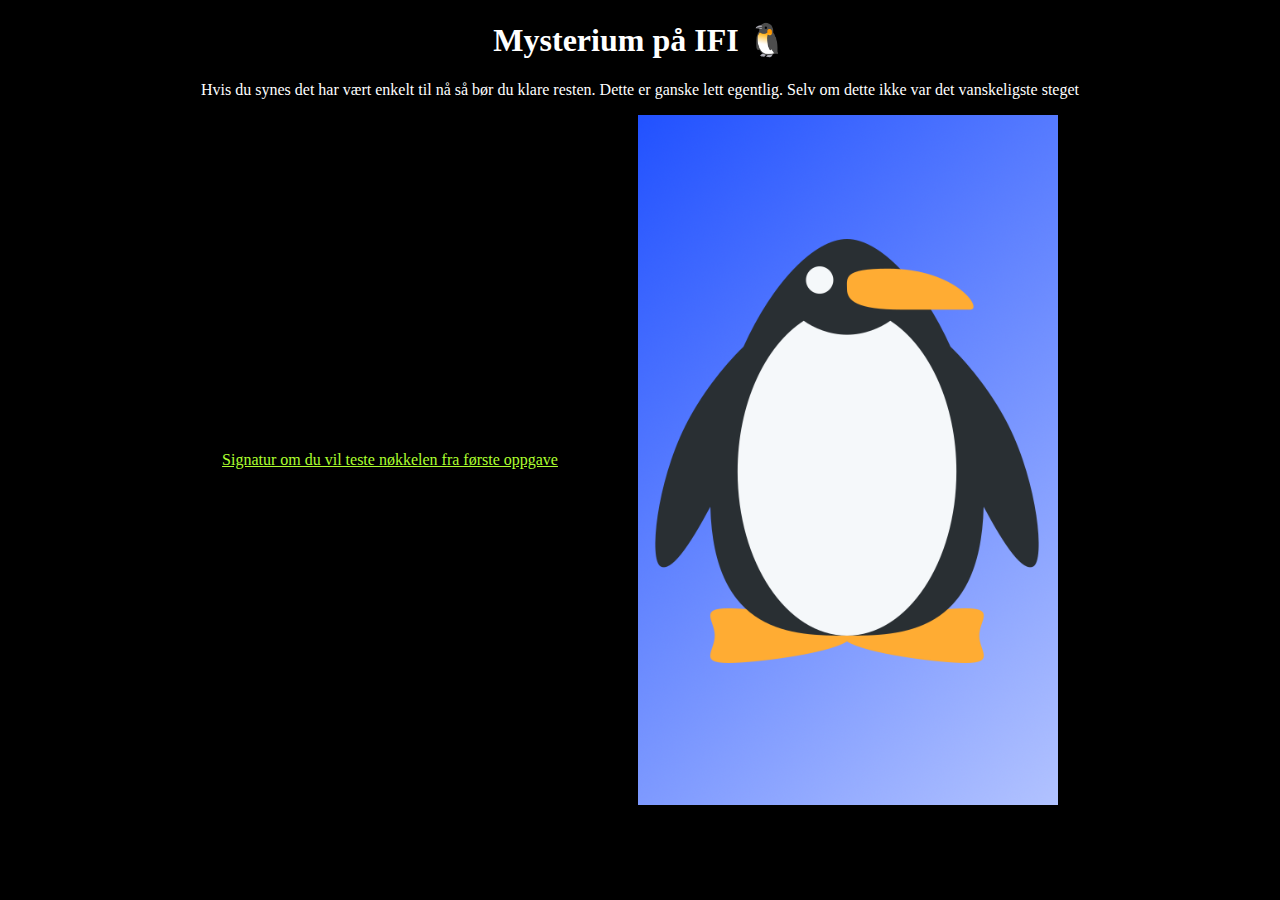
<file: ifimysteriet-onion/index.html>
<!DOCTYPE html>

<!-- https://www.youtube.com/watch?v=dQw4w9WgXcQ 

Tenk å putte effort i en nettside. Det gidder ikke jeg for å si det sånn
-->

<head>
    <meta charset="UTF-8">
    <meta name="viewport" content="width=device-width, initial-scale=1.0">
    <link rel="stylesheet" href="style.css">
    <script src="morn.js"></script>
    <title>Mysterium på IFI 🐧</title>
</head>
<body>
    <h1 class="center">Mysterium på IFI 🐧</h1>
    <p class="center">Hvis du synes det har vært enkelt til nå så bør du klare resten. Dette er ganske lett egentlig. Selv om dette ikke var det vanskeligste steget</p>
    <div class="flex">
        <a href="penguin.png.asc" class="center">Signatur om du vil teste nøkkelen fra første oppgave</a>
        <img src="penguin.png">
    </div>
</body>
</html>
</html>
</file>
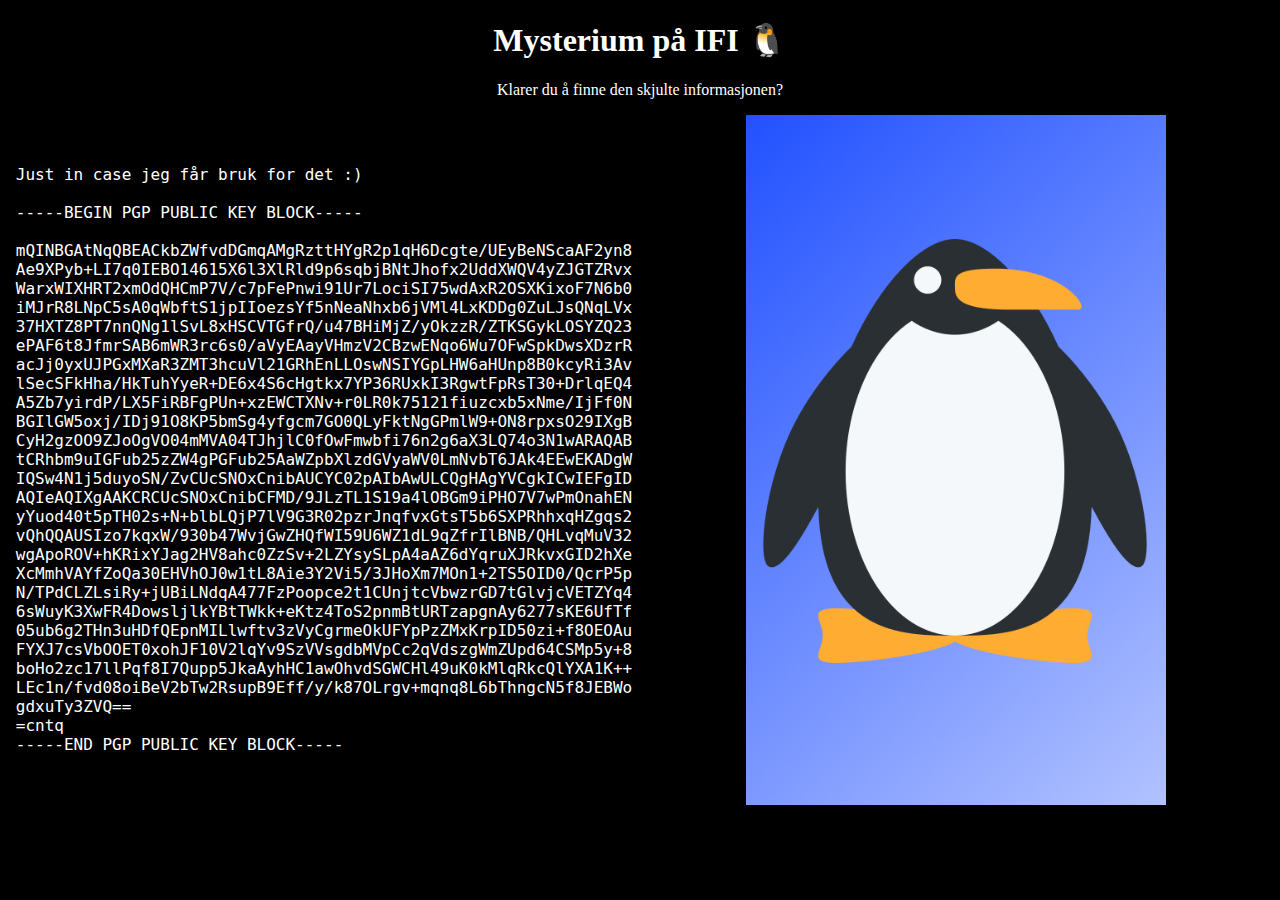
<file: ifimysteriet.com/index.html>
<!DOCTYPE html>
<head>
    <meta charset="UTF-8">
    <meta name="viewport" content="width=device-width, initial-scale=1.0">
    <link rel="stylesheet" href="style.css">
    <script src="hei.js"></script>
    <title>Mysterium på IFI 🐧</title>
</head>
<body>
    <div class="container">
        <h1 class="center">Mysterium på IFI 🐧</h1>
        <p class="center">Klarer du å finne den skjulte informasjonen?</p>
        <div class="flex">
            <div>
                <pre>
Just in case jeg får bruk for det :)

-----BEGIN PGP PUBLIC KEY BLOCK-----

mQINBGAtNqQBEACkbZWfvdDGmqAMgRzttHYgR2p1qH6Dcgte/UEyBeNScaAF2yn8
Ae9XPyb+LI7q0IEBO14615X6l3XlRld9p6sqbjBNtJhofx2UddXWQV4yZJGTZRvx
WarxWIXHRT2xmOdQHCmP7V/c7pFePnwi91Ur7LociSI75wdAxR2OSXKixoF7N6b0
iMJrR8LNpC5sA0qWbftS1jpIIoezsYf5nNeaNhxb6jVMl4LxKDDg0ZuLJsQNqLVx
37HXTZ8PT7nnQNg1lSvL8xHSCVTGfrQ/u47BHiMjZ/yOkzzR/ZTKSGykLOSYZQ23
ePAF6t8JfmrSAB6mWR3rc6s0/aVyEAayVHmzV2CBzwENqo6Wu7OFwSpkDwsXDzrR
acJj0yxUJPGxMXaR3ZMT3hcuVl21GRhEnLLOswNSIYGpLHW6aHUnp8B0kcyRi3Av
lSecSFkHha/HkTuhYyeR+DE6x4S6cHgtkx7YP36RUxkI3RgwtFpRsT30+DrlqEQ4
A5Zb7yirdP/LX5FiRBFgPUn+xzEWCTXNv+r0LR0k75121fiuzcxb5xNme/IjFf0N
BGIlGW5oxj/IDj91O8KP5bmSg4yfgcm7GO0QLyFktNgGPmlW9+ON8rpxsO29IXgB
CyH2gzOO9ZJoOgVO04mMVA04TJhjlC0fOwFmwbfi76n2g6aX3LQ74o3N1wARAQAB
tCRhbm9uIGFub25zZW4gPGFub25AaWZpbXlzdGVyaWV0LmNvbT6JAk4EEwEKADgW
IQSw4N1j5duyoSN/ZvCUcSNOxCnibAUCYC02pAIbAwULCQgHAgYVCgkICwIEFgID
AQIeAQIXgAAKCRCUcSNOxCnibCFMD/9JLzTL1S19a4lOBGm9iPHO7V7wPmOnahEN
yYuod40t5pTH02s+N+blbLQjP7lV9G3R02pzrJnqfvxGtsT5b6SXPRhhxqHZgqs2
vQhQQAUSIzo7kqxW/930b47WvjGwZHQfWI59U6WZ1dL9qZfrIlBNB/QHLvqMuV32
wgApoROV+hKRixYJag2HV8ahc0ZzSv+2LZYsySLpA4aAZ6dYqruXJRkvxGID2hXe
XcMmhVAYfZoQa30EHVhOJ0w1tL8Aie3Y2Vi5/3JHoXm7MOn1+2TS5OID0/QcrP5p
N/TPdCLZLsiRy+jUBiLNdqA477FzPoopce2t1CUnjtcVbwzrGD7tGlvjcVETZYq4
6sWuyK3XwFR4DowsljlkYBtTWkk+eKtz4ToS2pnmBtURTzapgnAy6277sKE6UfTf
05ub6g2THn3uHDfQEpnMILlwftv3zVyCgrmeOkUFYpPzZMxKrpID50zi+f8OEOAu
FYXJ7csVbOOET0xohJF10V2lqYv9SzVVsgdbMVpCc2qVdszgWmZUpd64CSMp5y+8
boHo2zc17llPqf8I7Qupp5JkaAyhHC1awOhvdSGWCHl49uK0kMlqRkcQlYXA1K++
LEc1n/fvd08oiBeV2bTw2RsupB9Eff/y/k87OLrgv+mqnq8L6bThngcN5f8JEBWo
gdxuTy3ZVQ==
=cntq
-----END PGP PUBLIC KEY BLOCK-----</pre>
            </div>
            <div>
                <img src="penguin.png" alt="hei på deg din gamle sei. er ikke noe særlig i html om det var det du trodde.">
            </div>
        </div>
    </div>

<!--- Willst du mit mir Drogen nehmen? -->
</body>
</html>
</file>
<file: ifimysteriet-onion/style.css>
body {
    background-color: black;
    color: white;
    font-family: "Comic Sans MS", "Comic Sans"; /* Fordi du bør bli straffa for å bruke windows */    
}
.container {
    max-width: 1280px;
    margin: 0 auto;
}
.center {
    text-align: center;
}
.flex {
    display: flex;
    flex-direction: column;
    justify-content: center;
    align-items: center;
    gap: 5rem;
}
img {
    height: 100%;
    display: block;
}
a {
    color: greenyellow;
}

@media only screen and (min-width: 60em) {
    .flex {
        flex-direction: row;
    }
}
</file>
<file: ifimysteriet.com/style.css>
body {
    background-color: black;
    color: white;
    font-family: "Comic Sans MS", "Comic Sans"; /* Fordi du bør bli straffa for å bruke windows */    
}
.container {
    max-width: 1280px;
    margin: 0 auto;
}
.center {
    text-align: center;
}
.flex {
    display: flex;
    flex-direction: column;
    justify-content: center;
    align-items: center;
}
.flex > * {
    flex-basis: 100%;
    display: flex;
    justify-content: center;
    font-size: 0.6rem;
}
.code {
    font-family: monospace;
    word-wrap: break-word;
}
img {
    height: 100%;
    display: block;
}

@media only screen and (min-width: 60em) {
    .flex {
        flex-direction: row;
    }
    .flex > * {
        font-size: 1rem;
    }
}

/*
Hvis du tror dette kommer til å bli vanskelig så tar du rimelig feil.
*/
</file>
